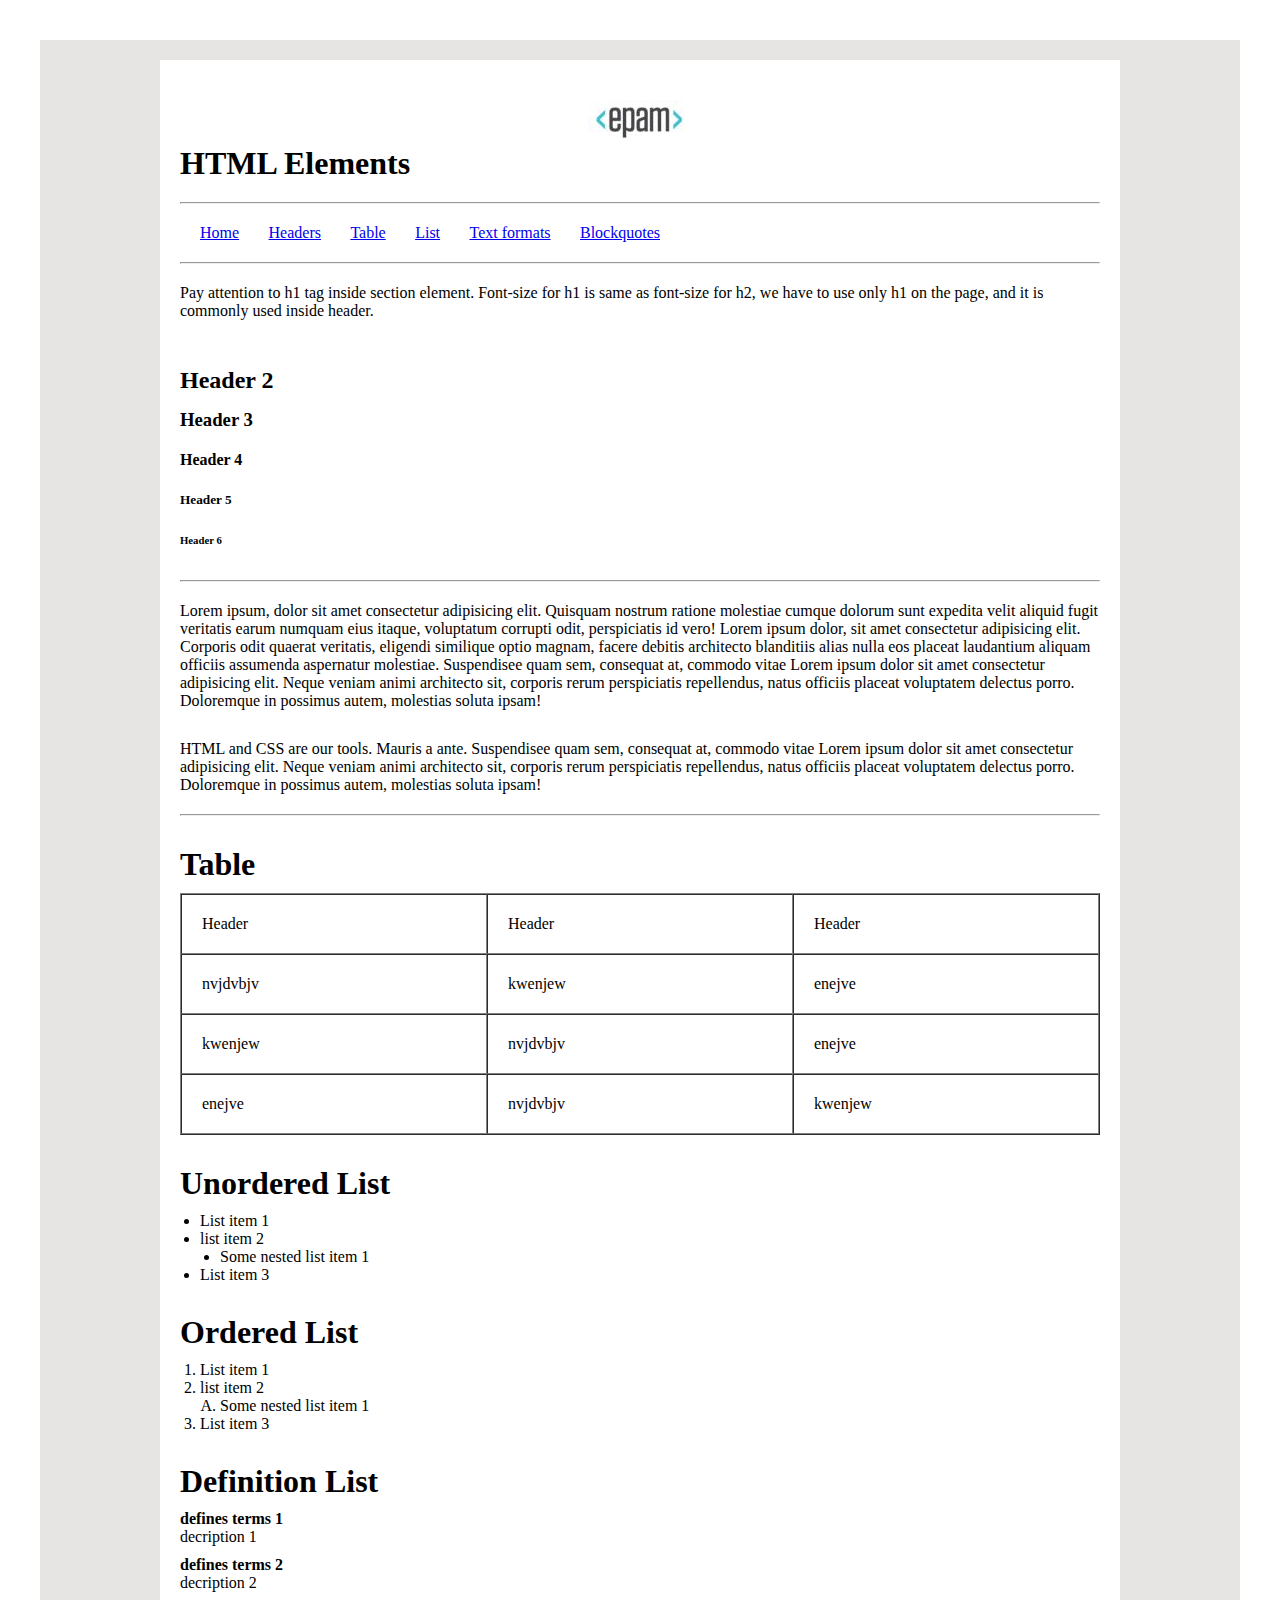
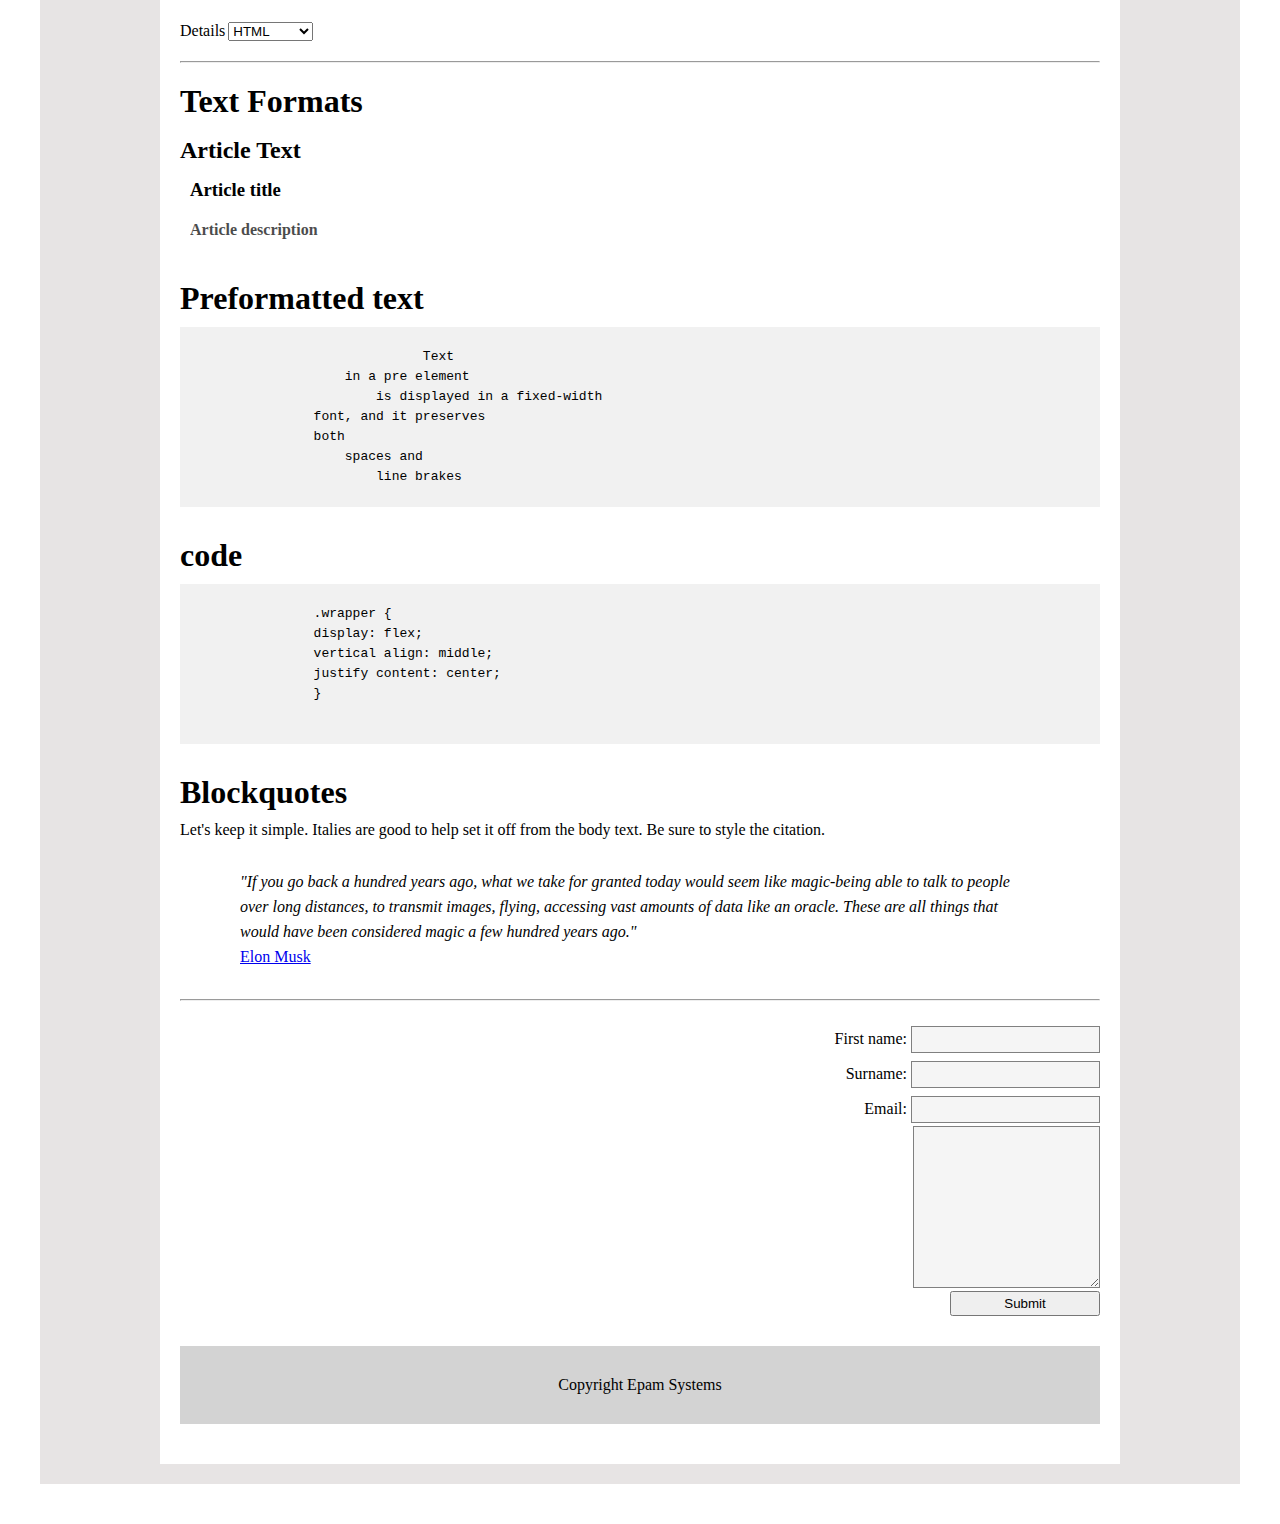
<file: DAY11/index.html>
<!DOCTYPE html>
<html lang="en">
<head>
    <meta charset="UTF-8">
    <meta name="viewport" content="width=device-width, initial-scale=1.0">
    <title>T2</title>
    <link rel="stylesheet" href="sty.css">
</head>
<body>
    <div class="contain">
        <div class="tot">
            <div class="image" id="home">
                <img src="images/logo.JPG">
            </div>
            <h1>HTML Elements</h1>
            <hr>
            <ul class="nav">
                <li><a href="#home">Home</a></li>
                <li><a href="#headers">Headers</a></li>
                <li><a href="#table">Table</a></li>
                <li><a href="#list">List</a></li>
                <li><a href="#textformats">Text formats</a></li>
                <li><a href="#blockquotes">Blockquotes</a></li>
            </ul>
            <hr>
            <p>Pay attention to h1 tag inside section element. Font-size for h1 is same as font-size for h2, we have to use only h1 on the page, and it is commonly used inside header.</p>
            <section id="headers">
                <h2>Header 2</h2>
                <h3>Header 3</h3>
                <h4>Header 4</h4>
                <h5>Header 5</h5>
                <h6>Header 6</h6>
            </section>
            <hr>
            <p class="para">Lorem ipsum, dolor sit amet consectetur adipisicing elit. Quisquam nostrum ratione molestiae cumque dolorum sunt expedita velit aliquid fugit veritatis earum numquam eius itaque, voluptatum corrupti odit, perspiciatis id vero! Lorem ipsum dolor, sit amet consectetur adipisicing elit. Corporis odit quaerat veritatis, eligendi similique optio magnam, facere debitis architecto blanditiis alias nulla eos placeat laudantium aliquam officiis assumenda aspernatur molestiae. Suspendisee quam sem, consequat at, commodo vitae Lorem ipsum dolor sit amet consectetur adipisicing elit. Neque veniam animi architecto sit, corporis rerum perspiciatis repellendus, natus officiis placeat voluptatem delectus porro. Doloremque in possimus autem, molestias soluta ipsam!</p>
            <p>HTML and CSS are our tools. Mauris a ante. Suspendisee quam sem, consequat at, commodo vitae Lorem ipsum dolor sit amet consectetur adipisicing elit. Neque veniam animi architecto sit, corporis rerum perspiciatis repellendus, natus officiis placeat voluptatem delectus porro. Doloremque in possimus autem, molestias soluta ipsam!</p>
            <hr>
            <div class="block" id="table">
                <h1 class="hrless">Table</h1>
                <table border="1" cellspacing="0">
                    <tr>
                        <td>Header</td>
                        <td>Header</td>
                        <td>Header</td>
                    </tr>
                    <tr>
                        <td>nvjdvbjv</td>
                        <td>kwenjew</td>
                        <td>enejve</td>
                    </tr>
                    <tr>
                        <td>kwenjew</td>
                        <td>nvjdvbjv</td>
                        <td>enejve</td>
                    </tr>
                    <tr>
                        <td>enejve</td>
                        <td>nvjdvbjv</td>
                        <td>kwenjew</td>
                    </tr>
                </table>
            </div>
            <div class="block" id="list">
                <h1 class="hrless">Unordered List</h1>
                <ul>
                    <li>List item 1</li>
                    <li>list item 2</li>
                    <ul type="disc">
                        <li>Some nested list item 1</li>
                    </ul>
                    <li>List item 3</li>
                </ul>
            </div>
            <div class="block">
                <h1 class="hrless">Ordered List</h1>
                <ol>
                    <li>List item 1</li>
                    <li>list item 2</li>
                    <ol type="A">
                        <li>Some nested list item 1</li>
                    </ol>
                    <li>List item 3</li>
                </ol>
            </div>
            <div class="block">
                <h1 class="hrless">Definition List</h1>
                <dt><b>defines terms 1</b></dt>
                <dd>decription 1</dd>
                <dt><b>defines terms 2</b></dt>
                <dd>decription 2</dd>
            </div>
            <div class="details">
                <p>Details</p>
                <select name="selection" id="">
                    <option value="H">HTML</option>
                    <option value="C">CSS</option>
                    <option value="J">JavaScript</option>
                </select>
            </div>
            <hr>
            <h1 id="textformats" class="hrless">Text Formats</h1>
            <article>
                <h2>Article Text</h2>
                <h3>Article title</h3>
                <h4>Article description</h4>
            </article>
            <div class="block">
                <h1 class="hrless">Preformatted text</h1>
                <div class="kid">
                    <pre>                          Text
                in a pre element
                    is displayed in a fixed-width
            font, and it preserves
            both
                spaces and
                    line brakes</pre>
                </div>
            </div>
            <div class="block">
                <h1 class="hrless">code</h1>
                <div class="kid">
        <pre>
            .wrapper {
            display: flex;
            vertical align: middle;
            justify content: center;
            }
        </pre>
                </div>
            </div>
            <div class="block" id="blockquotes">
                <h1 class="hrless">Blockquotes</h1>
                <p>Let's keep it simple. Italies are good to help set it off from the body text. Be sure to style the citation.</p>
                <blockquote>
                    <cite>"If you go back a hundred years ago, what we take for granted today would seem like magic-being able to talk to people over long distances, to transmit images,  flying, accessing vast amounts of data like an oracle. These are all things that would have been considered magic a few hundred years ago."</cite>
                    <br><a href="#">Elon Musk</a>
                </blockquote>
            </div>
            <hr>
            <form action=""></form>
                <div class="detail">
                    <section>
                        <label for="name">First name:</label>
                        <input type="text">
                    </section>
                    <section>
                        <label for="lname">Surname:</label>
                        <input type="text">
                    </section>
                    <section>
                        <label for="email">Email: </label>
                        <input type="email">
                    </section>
                    
                    <textarea name="" id="" cols="20" rows="10"></textarea>
                    <button type="submit">Submit</button>
                </div>
            </form>
            <footer>
                <p>Copyright Epam Systems</p>
            </footer>
        </div>
    </div>
</body>
</html>
</file>
<file: DAY11/sty.css>
*{
    margin: 0;
    padding: 0;
}
body{
    width: 100%;
    box-sizing: border-box;
    padding: 40px;
}
.contain{
    width: 100%;
    box-sizing: border-box;
    padding: 20px 120px;
    background-color: rgb(231, 228, 228);
}
.tot{
    min-width: 600px;
    width: 100%;
    background-color: white;
    box-sizing: border-box;
    padding: 40px 20px;
}
.image{
    width: 100%;
    display: flex;
    justify-content: center;
}
hr{
    margin: 20px 0px;
}
.nav{
    width: 50%;
    list-style: none;
    display: flex;
    justify-content: space-between;
}
#headers{
    margin-top: 40px;
    line-height: 40px;
}
.para{
    margin-bottom: 30px;
}
.block{
    margin: 30px 0px;
}
.hrless{
    margin-bottom: 10px;
}
table{
    width: 100%;
}
table tr td{
    padding: 20px;
}
ul, ol{
    margin-left: 20px;
}
dd{
    margin-bottom: 10px;
}
.details{
    display: flex;
    gap: 3px;
}
article{
    line-height: 40px;
}
article h3, article h4{
    margin-left: 10px;
}
article h4{
    opacity: 0.7;
}
.kid{
    background-color: rgb(241, 241, 241);
    width: 100%;
    box-sizing: border-box;
    padding: 20px 40px;
}
pre{
    line-height: 20px;
}
#blockquotes p{
    margin-bottom: 30px;
}
blockquote{
    width: 85%;
    margin-left: 60px;
    line-height: 25px;
}
.detail{
    line-height: 35px;
    display: flex;
    flex-direction: column;
    align-items: flex-end;
    margin-bottom: 30px;
}
input, textarea{
    padding: 5px;
    background-color: rgb(245, 245, 245);
    border: .5px solid gray;
}
button{
    margin-top: 3px;
    width: 150px;
    padding: 3px 0px;
}
footer{
    width: 100%;
    box-sizing: border-box;
    padding: 30px;
    display: flex;
    justify-content: center;
    background-color: lightgray;
}
</file>
